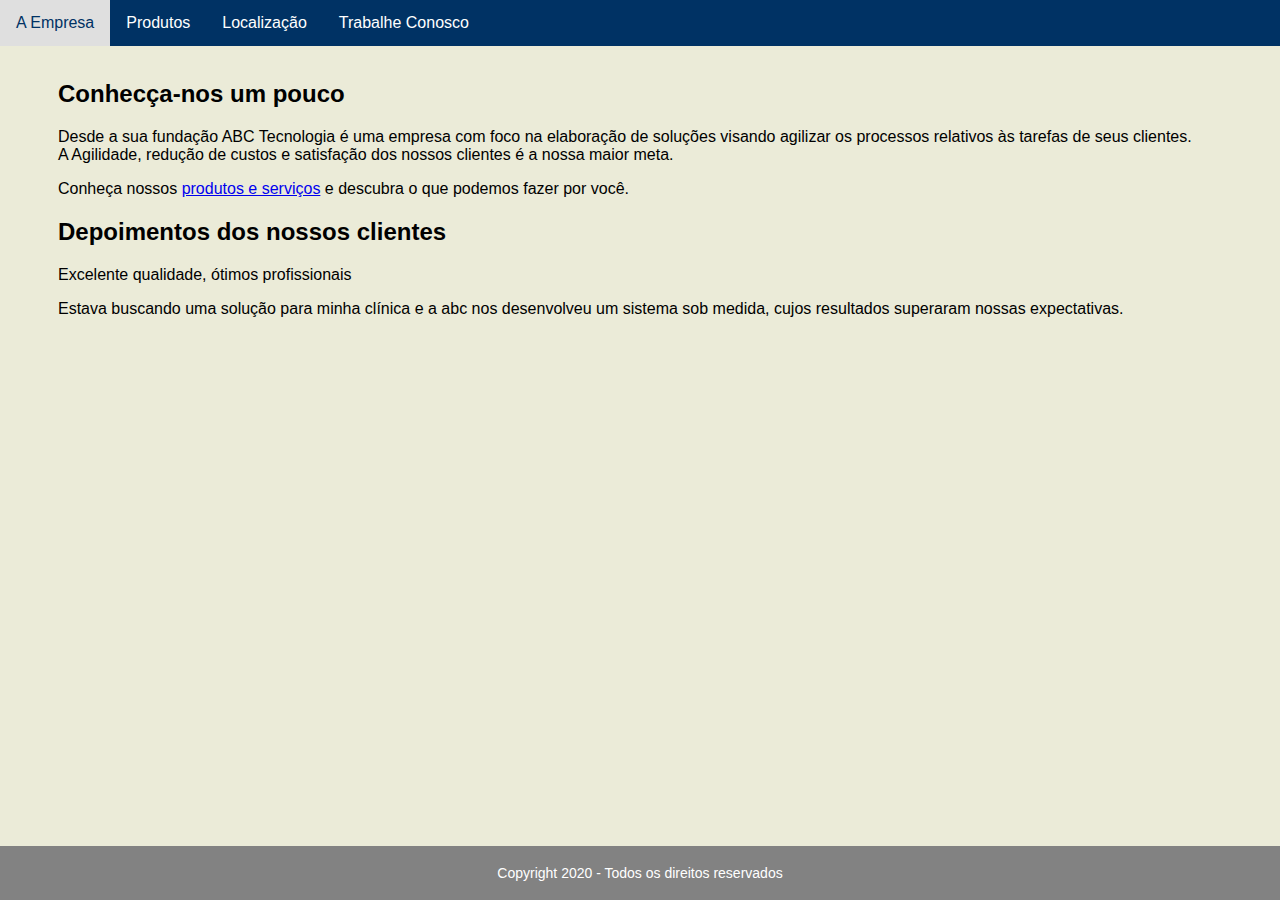
<file: scripts/index.html>
<!DOCTYPE html>
<html lang="en">

<head>
    <meta charset="UTF-8">
    <meta name="viewport" content="width=device-width, initial-scale=1.0">
    <title>Site Institucional - ABC Tecnologia</title>
    <link rel="stylesheet" href="../css/estilos.css">
</head>

<body>
    <header>
        <nav>
            <ul class="menu">
                <li><a href="#">A Empresa</a></li>
                <li><a href="#">Produtos</a></li>
                <li><a href="#">Localização</a></li>
                <li><a href="../paginas/registro.html">Trabalhe Conosco</a></li>
            </ul>
        </nav>
    </header>
    <div class="container">
        <section>
            <article>
                <header>
                    <h2>Conhecça-nos um pouco</h2>
                    <p>Desde a sua fundação ABC Tecnologia é uma empresa com foco na elaboração de soluções visando
                        agilizar os processos relativos às tarefas de seus clientes.<br />
                        A Agilidade, redução de custos e satisfação dos nossos clientes é a nossa maior meta.
                    </p>
                </header>
                <p>Conheça nossos <a href="#">produtos e serviços</a> e descubra o que podemos fazer por você.</p>
            </article>
        </section>
        <aside>
            <h2>
                Depoimentos dos nossos clientes
            </h2>
            <p>
                Excelente qualidade, ótimos profissionais
            </p>
            <p>
                Estava buscando uma solução para minha clínica e a abc nos desenvolveu um sistema sob medida, cujos
                resultados superaram nossas expectativas.
            </p>
        </aside>
    </div>
    <footer>
        <p>Copyright 2020 - Todos os direitos reservados</p>
    </footer>
</body>

</html>
</file>
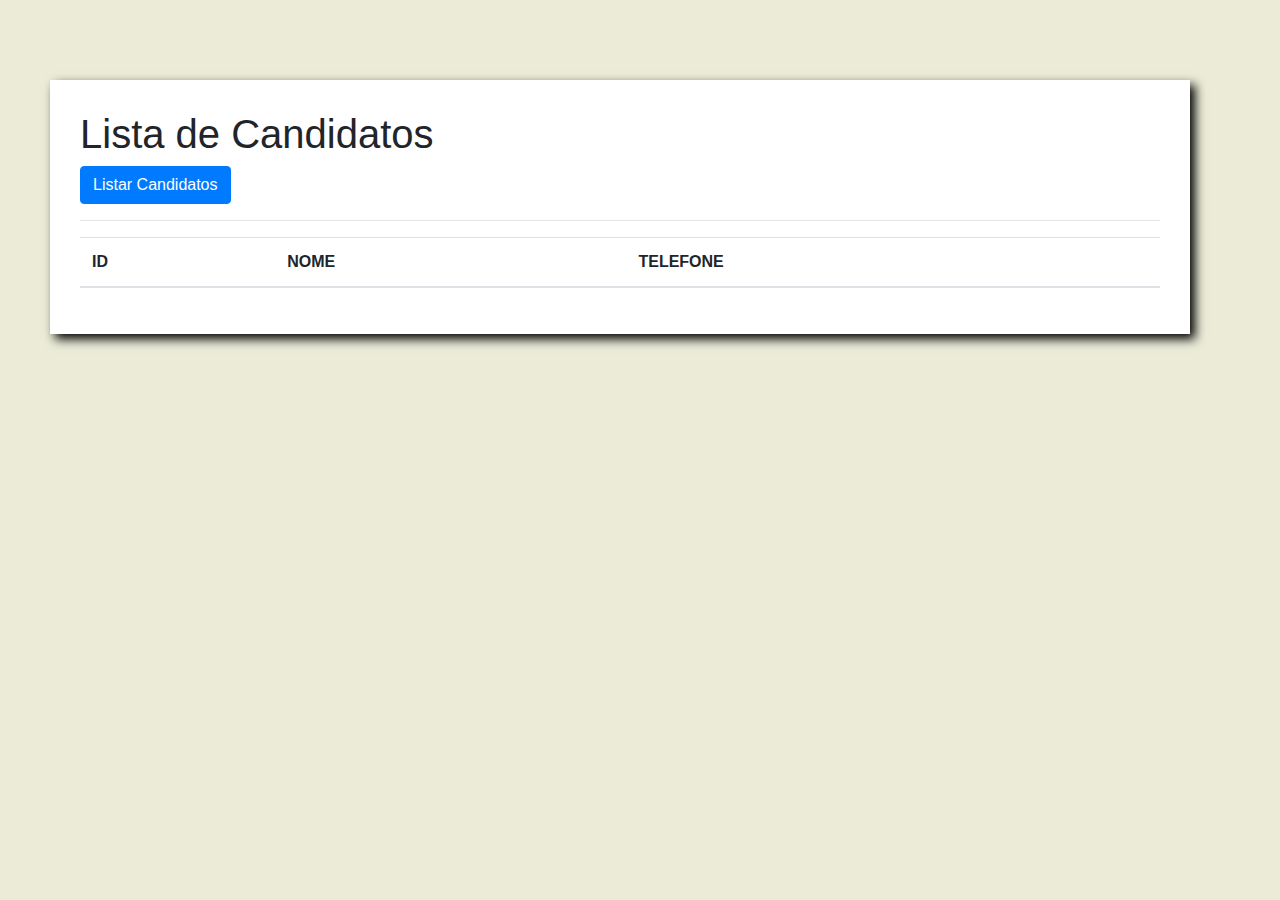
<file: paginas/listaCandidatos.html>
<!DOCTYPE html>
<html lang="en">

<head>
    <meta charset="UTF-8">
    <meta name="viewport" content="width=device-width, initial-scale=1.0">
    <title>Lista de Candidatos</title>
    <link rel="stylesheet" href="https://stackpath.bootstrapcdn.com/bootstrap/4.4.1/css/bootstrap.min.css" />
    <link rel="stylesheet" href="../css/estilos.css">
</head>

<body>
    <div class="container borda">
        <h1>Lista de Candidatos</h1>
        <div>
            <button type="button" id="listarButton" class="btn btn-primary">Listar Candidatos</button>
            <hr />
            <table class="table table-striped" id="tabela">
                <thead>
                    <tr>
                        <th>ID</th>
                        <th>NOME</th>
                        <th>TELEFONE</th>
                    </tr>
                </thead>
                <tbody>
                </tbody>
            </table>
        </div>
    </div>

    <script src="http://code.jquery.com/jquery-3.4.1.min.js"></script>
    <script src="../scripts/cadastro.js"></script>
</body>

</html>
</file>
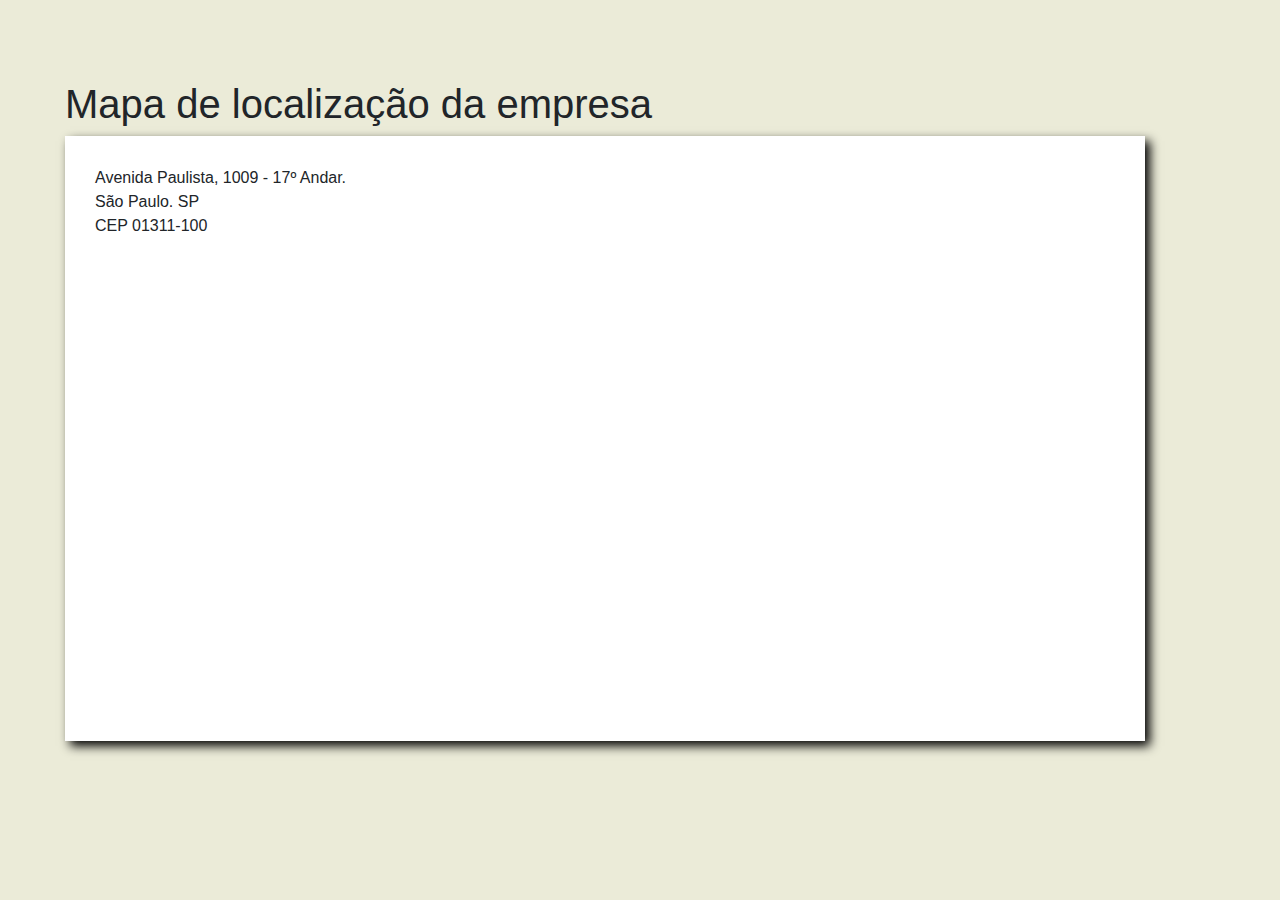
<file: paginas/localizacao.html>
<!DOCTYPE html>
<html lang="en">

<head>
    <meta charset="UTF-8">
    <meta name="viewport" content="width=device-width, initial-scale=1.0">
    <title>Localização</title>
    <link rel="stylesheet" href="https://stackpath.bootstrapcdn.com/bootstrap/4.4.1/css/bootstrap.min.
css" />
    <link rel="stylesheet" href="../css/estilos.css">
</head>

<body>
    <div class="container">
        <h1>Mapa de localização da empresa</h1>
        <div class="borda">
            <p>
                Avenida Paulista, 1009 - 17º Andar. <br />
                São Paulo. SP <br />
                CEP 01311-100
            </p>
            <div>
                <iframe src="https://www.google.com/maps/embed?pb=!1m18!1m12!1m3!1d365
7.084187565715!2d-46.65452158543306!3d-23.565419684680933!2m3!1f0!2f0!3f0!3m2!
1i1024!2i768!4f13.1!3m3!1m2!1s0x94ce59c7947976cb%3A0xcfae32dae64ebfda!2sAv.%20
Paulista%2C%201009%20-%20Bela%20Vista%2C%20S%C3%A3o%20Paulo%20-%20SP%2C%20
01310-100!5e0!3m2!1spt-BR!2sbr!4v1587082422616!5m2!1spt-BR!2sbr" width="600" height="450" frameborder="0"
                    style="border:0;" allowfullscreen="" aria-hidden="false" tabindex="0"></iframe>
            </div>
        </div>
    </div>
</body>

</html>
</file>
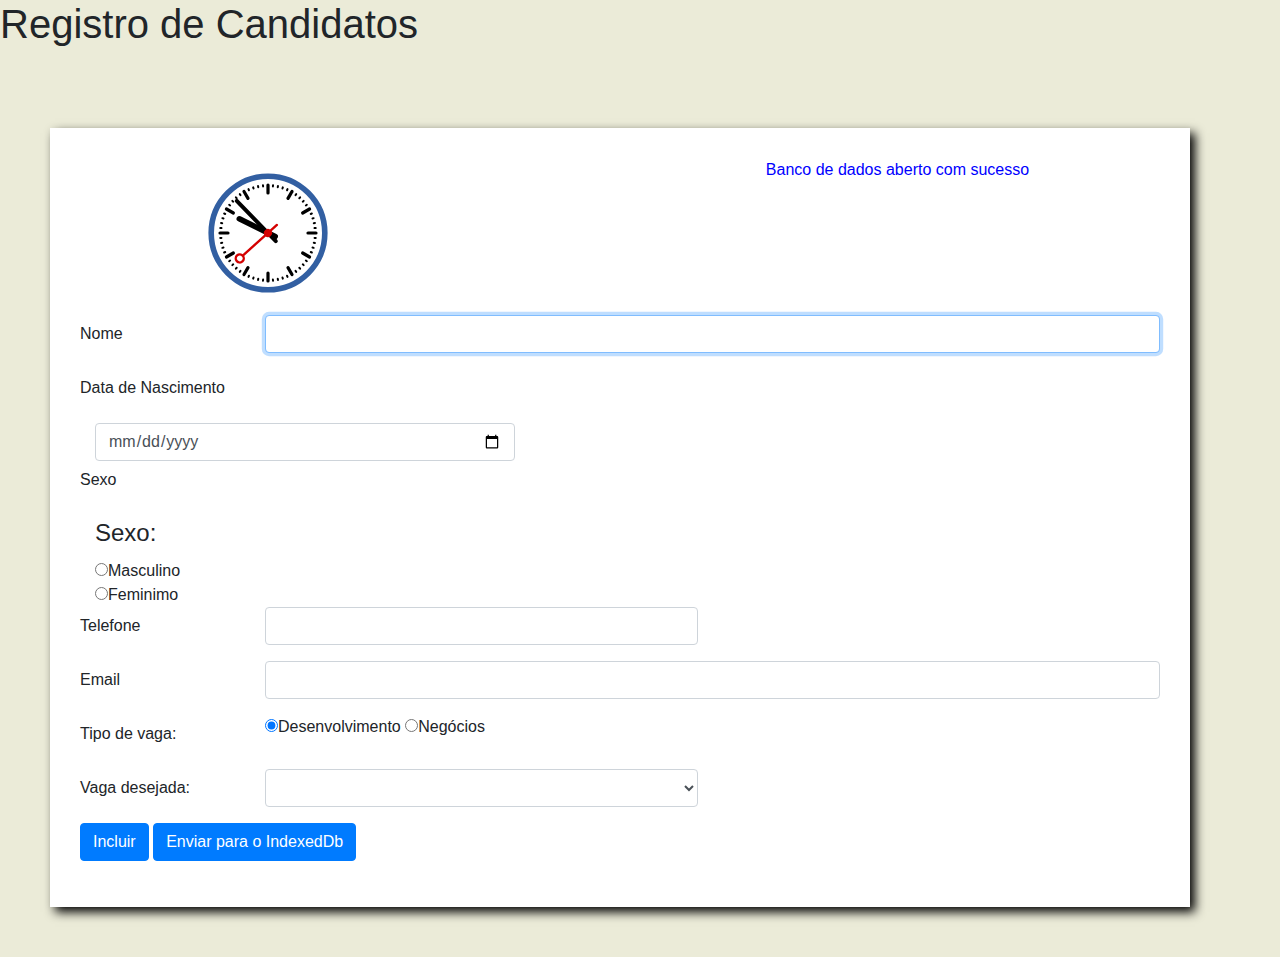
<file: paginas/registro.html>
<!DOCTYPE html>
<html lang="en">

<head>
    <meta charset="UTF-8">
    <meta name="viewport" content="width=device-width, initial-scale=1.0">
    <title>Registro de Candidatos</title>
    <link rel="stylesheet" href="https://stackpath.bootstrapcdn.com/bootstrap/4.4.1/css/bootstrap.min.css" />
    <link rel="stylesheet" href="../css/estilos.css">

</head>

<body>
    <div>
        <h1>Registro de Candidatos</h1>
    </div>
    <form>
        <div class="container borda">
            <div class="row">
                <div class="col-sm-6 text-center">
                    <canvas id="relogio"></canvas>
                </div>
                <div class="col-sm-6 text-center">
                    <div id="mensagemdb"></div>
                </div>
            </div>
            <!--Nome do Canditato-->
            <div class="form-group row">
                <label for="nome" class="col-sm-2 col-form-label">Nome</label>
                <div class="col-sm-10">
                    <input type="text" id="nome" name="nome" required="required" autofocus="autofocus"
                        class="form-control">
                </div>
            </div>

            <!--Data de Nascimento-->
            <div class="form-group row">
                <label for="data" class="col-sm-2 col-form-label">Data de Nascimento</label>
            </div>
            <div class="col-sm-5">
                <input type="date" id="data" name="data" required="required" class="form-control">
            </div>

            <!--Sexo-->
            <div class="form-group row">
                <label for="sexo" class="col-sm-2 col-form-label">Sexo</label>
            </div>
            <div class="col-sm-10">
                <fieldset>
                    <legend>Sexo:</legend>
                    <input type="radio" id="masculino" name="sexo" value="masculino">Masculino <br />
                    <input type="radio" id="feminino" name="sexo" value="feminino">Feminimo <br />
                </fieldset>
            </div>

            <!--Telefone-->
            <div class="form-group row">
                <label for="telefone" class="col-sm-2 col-form-label">Telefone</label>
                <div class="col-sm-5">
                    <input type="tel" name="telefone" id="telefone" required="required" class="form-control">
                </div>
            </div>

            <!--Email-->
            <div class="form-group row">
                <label for="email" class="col-sm-2 col-form-label">Email</label>
                <div class="col-sm-10">
                    <input type="email" id="email" name="email" required="required" class="form-control">
                </div>
            </div>

            <!--Lista de Vagas-->
            <div class="form-group row">
                <label class="col-sm-2 col-form-label">Tipo de vaga:</label>
                <div class="col-sm-5">
                    <input type="radio" id="desenv" name="tipo" value="desenv" checked="checked">Desenvolvimento
                    <input type="radio" id="negocio" name="tipo" value="negocio">Negócios
                </div>
            </div>
            <div class="form-group row">
                <label for="vaga" class="col-sm-2 col-form-label">Vaga desejada:</label>
                <div class="col-sm-5">
                    <select name="vaga" id="vaga" class="form-control">
                    </select>
                </div>
            </div>

            <!--Botão de Comandos-->
            <div class="form-group row">
                <div class="col-sm-5 col-sm-offset-2">
                    <input type="button" value="Incluir" id="incluirButton" class="btn btn-primary">
                    <input type="button" value="Enviar para o IndexedDb" id="incluirDbButton" class="btn btn-primary">
                </div>
            </div>
        </div>
    </form>
    <script src="http://code.jquery.com/jquery-3.4.1.min.js"></script>
    <script src="../scripts/validacao_registro.js"></script>
    <script src="../scripts/listaVagas.js"></script>
    <script src="../scripts/cadastro.js"></script>
    <script src="../scripts/relogio.js"></script>
    <script src="../scripts/database.js"></script>
</body>

</html>
</file>
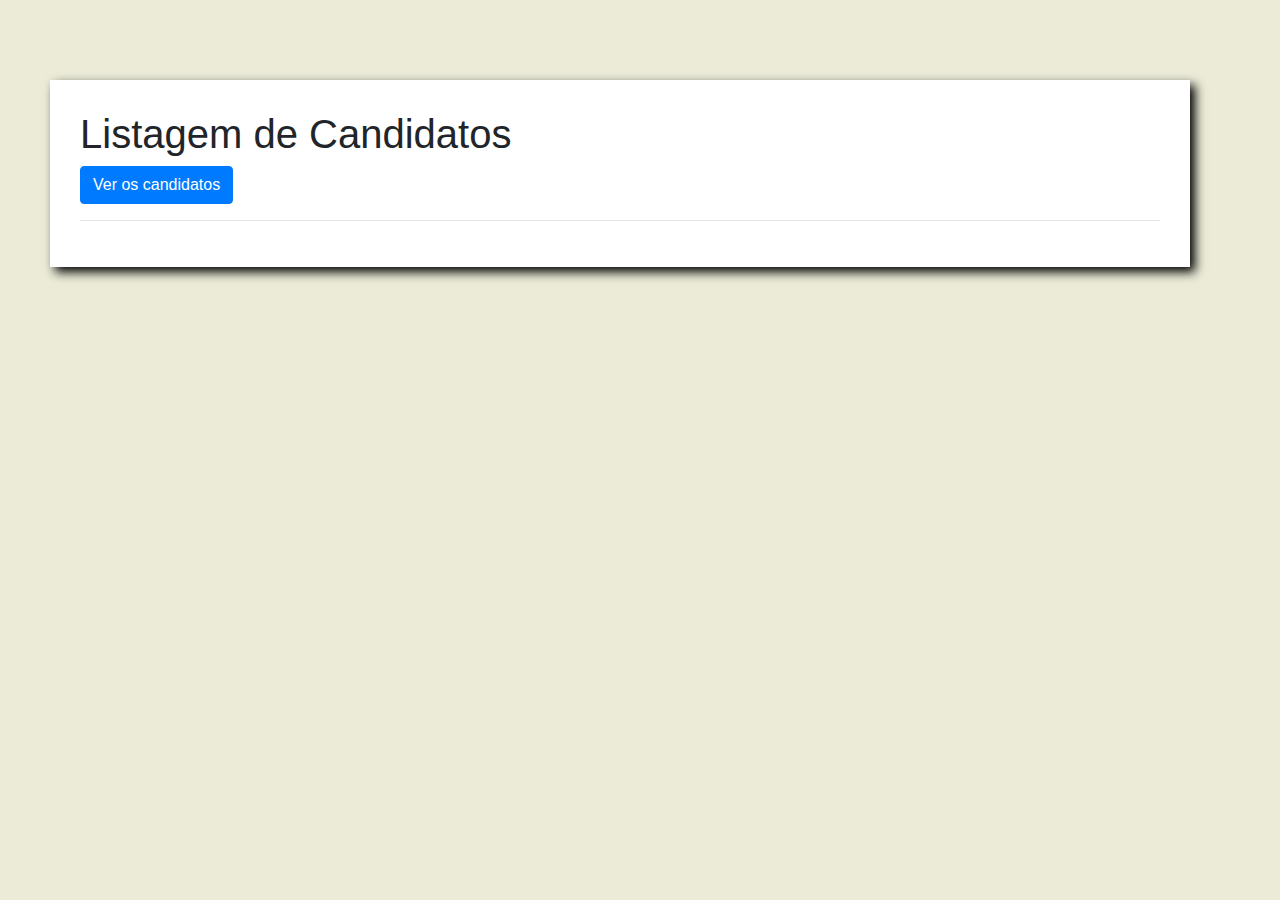
<file: paginas/verRegistros.html>
<!DOCTYPE html>
<html lang="en">

<head>
    <meta charset="UTF-8">
    <meta name="viewport" content="width=device-width, initial-scale=1.0">
    <title>Registros do IndexedDb</title>
    <link rel="stylesheet" href="https://stackpath.bootstrapcdn.com/bootstrap/4.4.1/css/bootstrap.min.css" />
    <link rel="stylesheet" href="../css/estilos.css">
</head>

<body>
    <div class="container borda">
        <h1>Listagem de Candidatos</h1>
        <div>
            <button type="button" id="listarDbButton" class="btn btn-primary">
                Ver os candidatos
            </button>
            <hr />
        </div>
        <div>
            <ul id="listaCandidatos"></ul>
        </div>
    </div>
    <script src="http://code.jquery.com/jquery-3.4.1.min.js"></script>
    <script src="../scripts/database.js"></script>
</body>

</html>
</file>
<file: css/estilos.css>
* {
    font-family: 'Segoe UI', Tahoma, Geneva, Verdana, sans-serif;
}

body {
    background-color: rgb(235, 235, 216);
}

.container {
    margin: 80px 50px 50px 50px;
}

nav {
    position: fixed;
    top: 0;
    left: 0;
    right: 0;
}

.menu {
    list-style-type: none;
    margin: 0;
    padding: 0;
    overflow: hidden;
    background-color: #003264;
}

.menu li {
    float: left;
}

.menu li a {
    display: block;
    color: white;
    text-align: center;
    padding: 14px 16px;
    text-decoration: none;
}

.menu li a:hover {
    background-color: #DFDFDF;
    color: #003264;
}

/* estilos para o rodapé */
footer {
    left: 0;
    right: 0;
    bottom: 0;
    position: fixed;
    padding: 5px;
    text-align: center;
    font-size: 14px;
    color: white;
    background-color: #828282;
}

.intro {
    background: url(../imagens/pessoas.jpg) center center fixed;
    background-size: cover;
    padding: 50px;
    margin-top: 50px;
    left: 0;
    right: 0;
    /*height: 150px;*/
}

/*estilos para o rodapé*/
.footer {
    background: url(../imagens/escritorio.jpg) center center fixed;
    background-size: cover;
    color: white;
    padding: 10px;
    font-size: 12px;
    text-align: center;
    margin-top: 30px;
    /* garante espaço acima do rodapé */
    position: relative;
    /* impede que ele fique fixo */
}


.borda {
    box-shadow: 5px 5px 10px #000;
    padding: 30px;
    margin-right: 30px;
    background-color: white;
}

/*
Classes para mensagem de erro ou sucesso
no cadastro de candidatos via indexedDb
*/
.erro_db {
    color: red;
}

.sucesso_db {
    color: blue;
}
</file>
